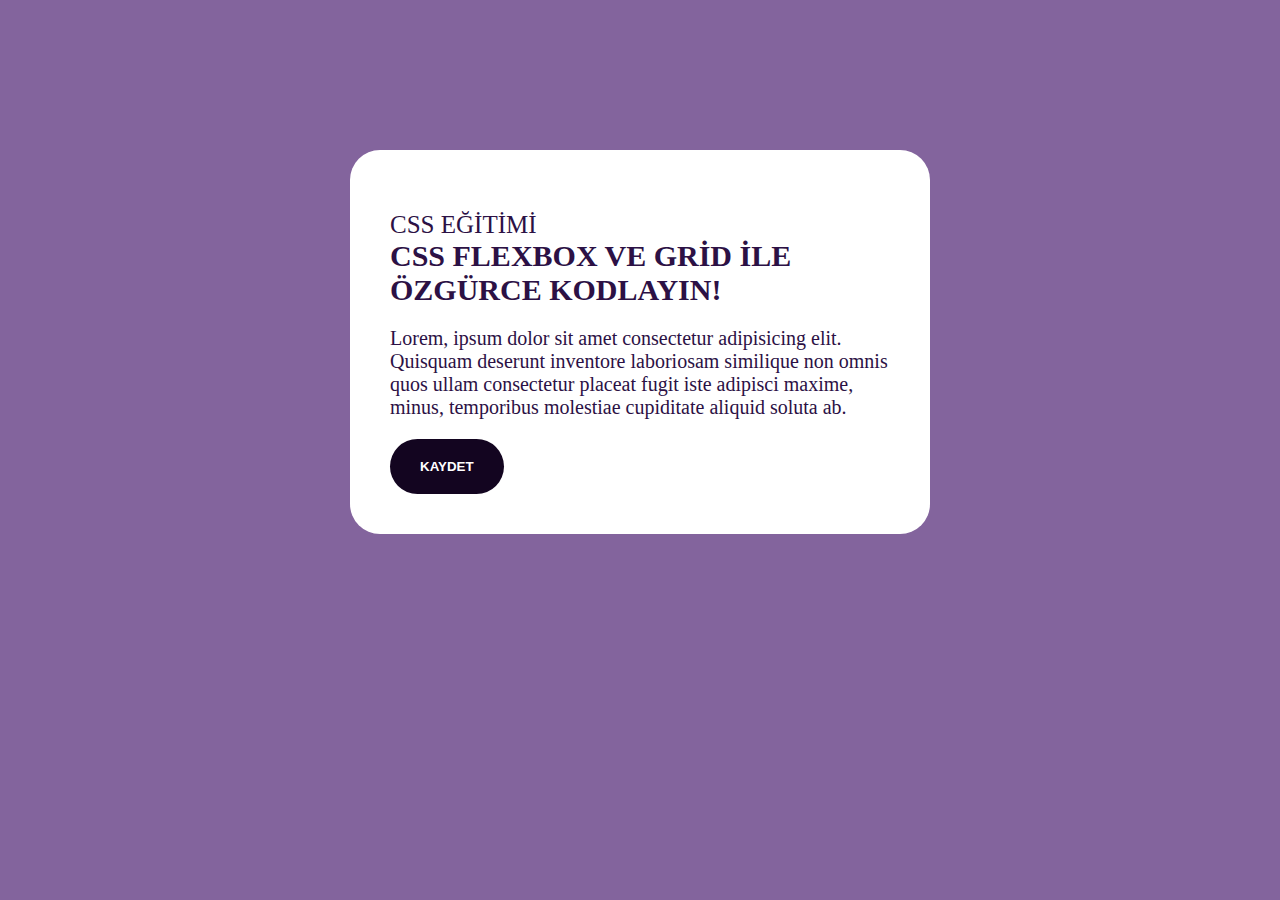
<file: Egzersiz_3/index.html>
<!DOCTYPE html>
<html lang="tr">
<head>
    <meta charset="UTF-8">
    <meta name="viewport" content="width=device-width, initial-scale=1.0">
    <title>Document</title>
    <link rel="stylesheet" href="style.css">
</head>
<body>
    
    <div class="contain">

        <h2>CSS EĞİTİMİ</h2>
        <h1>CSS FLEXBOX VE GRİD İLE ÖZGÜRCE KODLAYIN!</h1>
       
        <P>
        Lorem, ipsum dolor sit amet consectetur adipisicing elit. 
        Quisquam deserunt inventore laboriosam similique non omnis 
        quos ullam consectetur placeat fugit iste adipisci maxime, minus, 
        temporibus molestiae cupiditate aliquid soluta ab.
        </P>
        <button>kaydet</button>
    
    </div>     
    
</body>
</html>
</file>
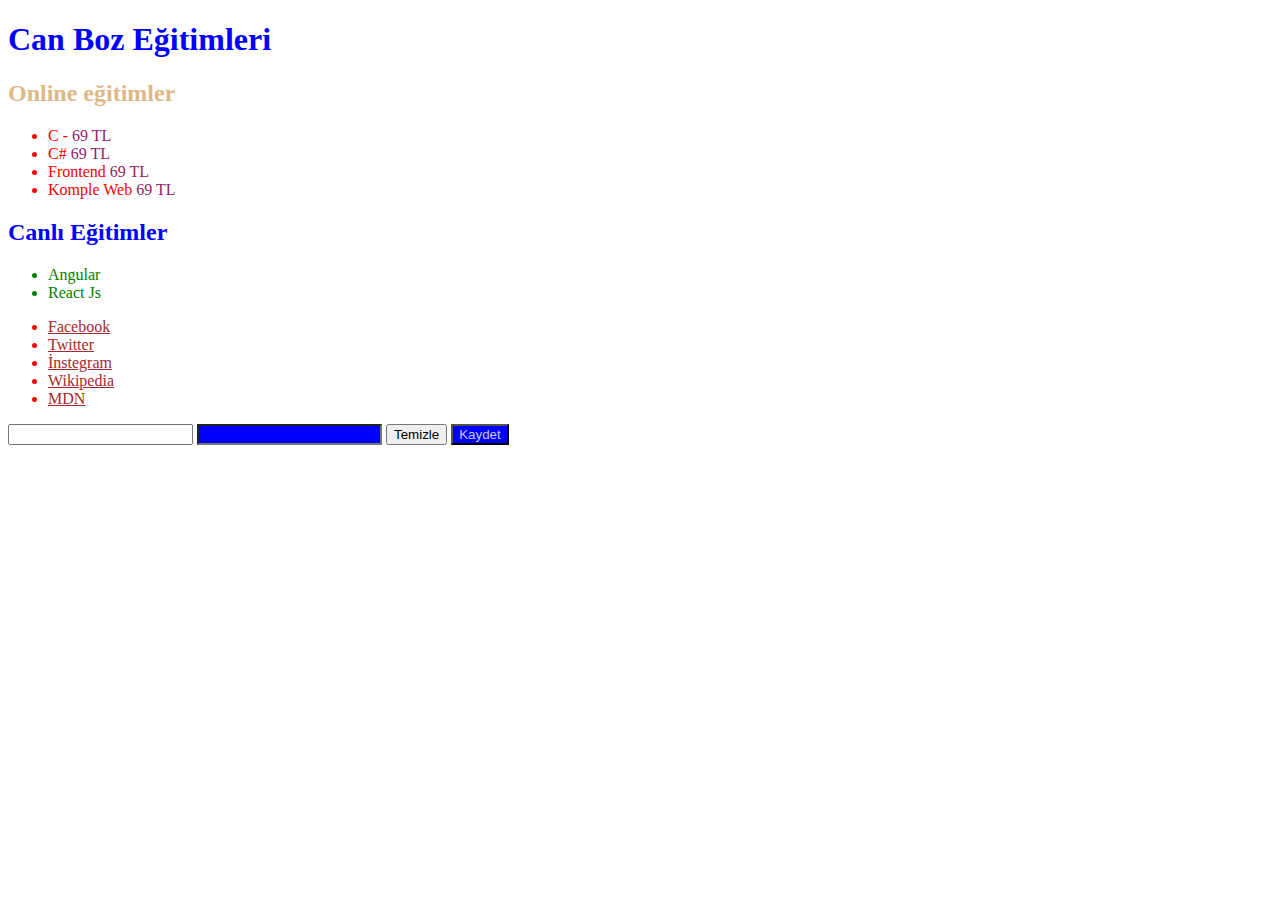
<file: Egzersiz_3/Egzersiz_2/index.html>
<!DOCTYPE html>
<html lang="en">
<head>
    <meta charset="UTF-8">
    <meta name="viewport" content="width=device-width, initial-scale=1.0">
    <title>Css Education</title>
    <link rel="stylesheet" href="style.css">
</head>
<body>
    <h1 class="title">Can Boz Eğitimleri</h1>
    <h2 class="title">Online eğitimler</h2>
    <ul id="online">
        <li>C - <span>69 TL</span></li>
        <li>C# <span>69 TL</span></li>
        <li>Frontend <span>69 TL</span></li>
        <li>Komple Web <span>69 TL</span></li>
    </ul>

    <h2>Canlı Eğitimler</h2>

    <ul>
        <li class="alive">Angular</li>
        <li class="alive">React Js</li>
    </ul>   
    
    <ul class="socials">
        <li><a href="#Facebook">Facebook</a></li>
        <li><a href="#Twitter">Twitter</a></li>
        <li><a href="#İnstegram">İnstegram</a></li>
        <li><a href="#Wikipedia">Wikipedia</a></li>
        <li><a href="#MDN">MDN</a></li>
    </ul>

    <form>
        <input type="text">
        <input type="email">
        <button>Temizle</button>
        <button id="submit">Kaydet</button>
    </form>
</body>
</html>
</file>
<file: Egzersiz_3/style.css>
.contain{
    margin: 150px auto;
    width: 500px;
    background-color: white;
    border-radius: 30px;
    padding: 40px;
    color: rgb(44, 17, 69);

}
.contain h2{
    text-transform: uppercase;
    margin-bottom: 0;
    font-size: 25px;
    font-weight: 100;
}
.contain h1{
    margin-top: 0;
    font-size: 30px;
    
}
.contain p{
    font-size: 20px;
}
.contain button{

    padding: 20px 30px;
    border-radius: 30px;
    background-color: rgb(19, 5, 32);
    color: white;
    font-weight: bold;
    text-transform: uppercase;
    border: 0;
}
.contain button:hover{
    cursor: pointer;
}
body{
    background-color: rgb(131, 100, 157);
}
</file>
<file: Egzersiz_3/Egzersiz_2/style.css>
li{
    color: red;
}
a{
    color: brown;
}
h1,h2{
    color: blue;
}
#submit{
    color: rgb(200, 200, 236);
    background-color: blue;
}
.alive{
    color: green;
}
input[type ="email"]{
    background-color: blue;
}
h2.title{
    color: burlywood;
}
#online span{
    color: rgb(146, 35, 105);
}
</file>
